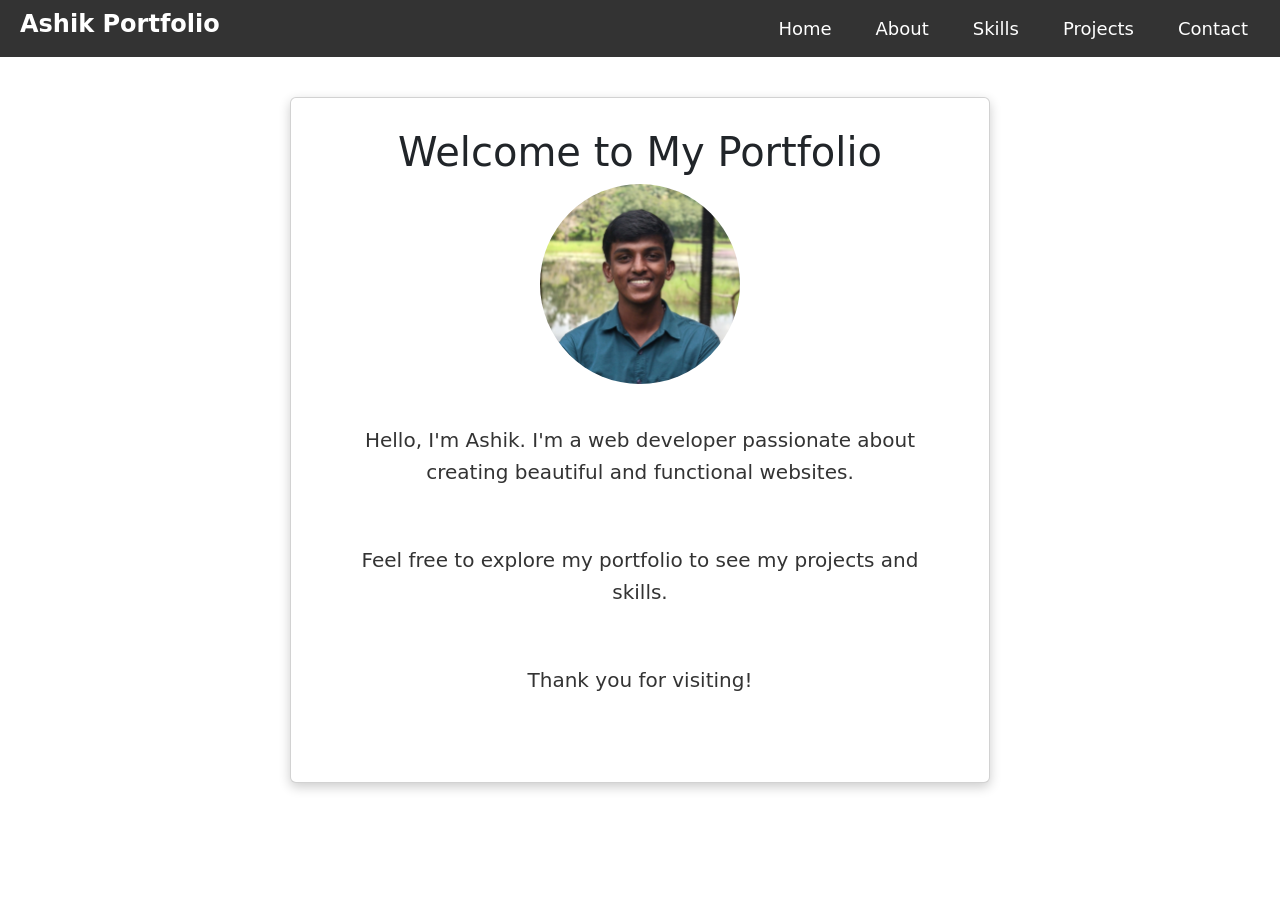
<file: index.html>
<!DOCTYPE html>
<html>
<head>
    <title>Ashik Portfolio</title>
    <link rel="stylesheet" href="style.css">
    <link href="https://cdn.jsdelivr.net/npm/bootstrap@5.3.8/dist/css/bootstrap.min.css" rel="stylesheet" integrity="sha384-sRIl4kxILFvY47J16cr9ZwB07vP4J8+LH7qKQnuqkuIAvNWLzeN8tE5YBujZqJLB" crossorigin="anonymous">
</head>

<body>

<!-- Navbar -->
<nav>
    <h2 class="logo">Ashik Portfolio</h2>

    <ul>
        <li><a href="index.html">Home</a></li>
        <li><a href="about.html">About</a></li>
        <li><a href="skills.html">Skills</a></li>
        <li><a href="projects.html">Projects</a></li>
        <li><a href="contact.html">Contact</a></li>
    </ul>
</nav>
<div class="card">
<h1 >Welcome to My Portfolio</h1>
<img src="aboutimg.jpg" class="homeimg">
<div class="home">
    
<p class="home">Hello, I'm Ashik. I'm a web developer passionate about creating beautiful and functional websites.</p>
<p class="home">Feel free to explore my portfolio to see my projects and skills.</p>
<p class="home">Thank you for visiting!</p>
</div></div>
<script src="https://cdn.jsdelivr.net/npm/bootstrap@5.3.8/dist/js/bootstrap.bundle.min.js" integrity="sha384-FKyoEForCGlyvwx9Hj09JcYn3nv7wiPVlz7YYwJrWVcXK/BmnVDxM+D2scQbITxI" crossorigin="anonymous"></script>
</body>
</html>
</file>
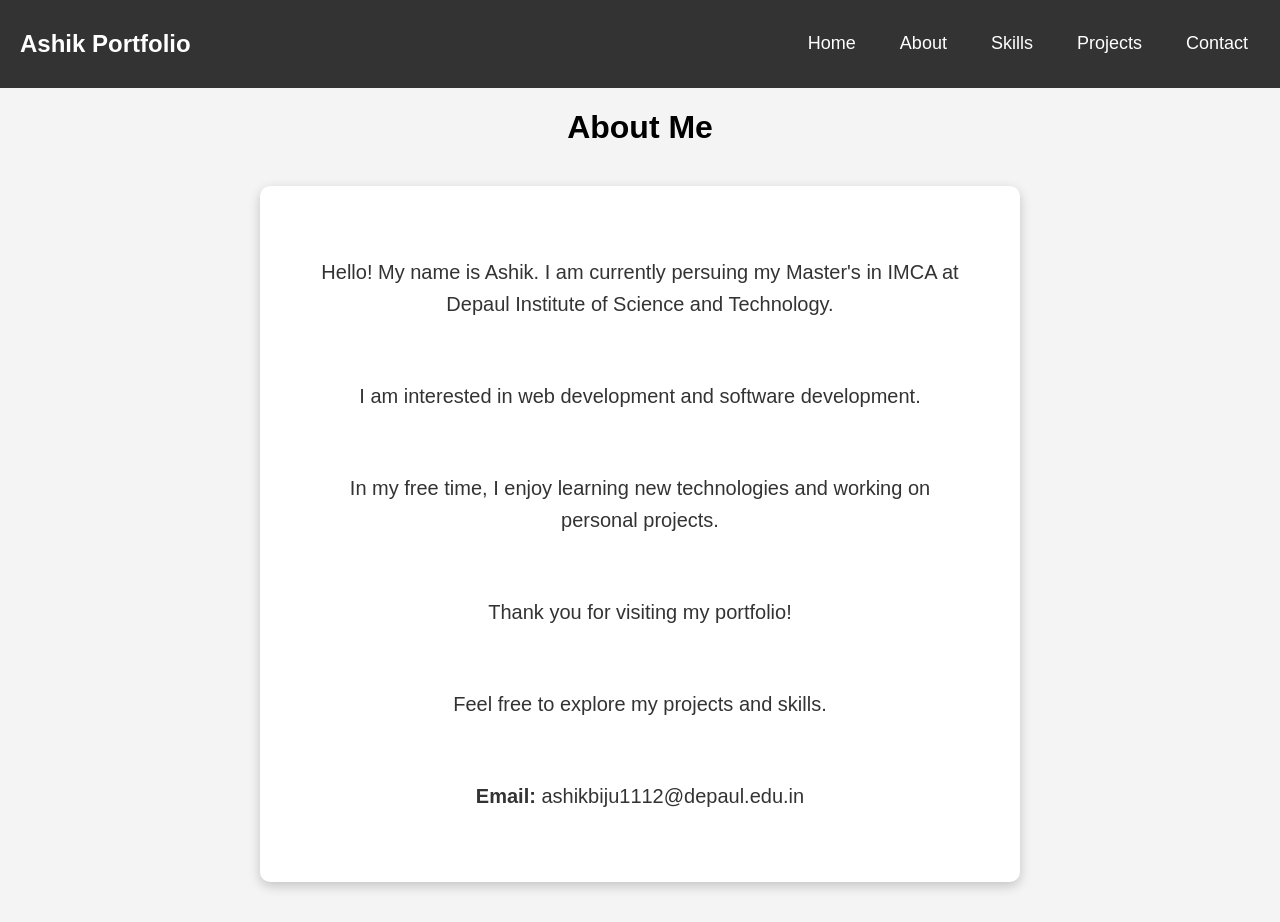
<file: about.html>
<!DOCTYPE html>
<html lang="en">
<head>
    <link rel="stylesheet" href="style.css">
    <meta charset="UTF-8">
    <meta name="viewport" content="width=device-width, initial-scale=1.0">
    <title>About</title>
</head>
<body>
    <nav>
    <h2 class="logo">Ashik Portfolio</h2>

    <ul>
        <li><a href="index.html">Home</a></li>
        <li><a href="about.html">About</a></li>
        <li><a href="skills.html">Skills</a></li>
        <li><a href="projects.html">Projects</a></li>
        <li><a href="contact.html">Contact</a></li>
    </ul>
</nav>
<h1>About Me</h1>
<div class="card">
<p>Hello! My name is Ashik. I am currently persuing my Master's in IMCA at Depaul Institute of Science and Technology.</p>
<p>I am interested in web development and software development.</p>
<p>In my free time, I enjoy learning new technologies and working on personal projects.</p>
<p>Thank you for visiting my portfolio!</p>
<p>Feel free to explore my projects and skills.</p>
<p><strong>Email:</strong> ashikbiju1112@depaul.edu.in</p>
</div>
</body>
</html>
</file>
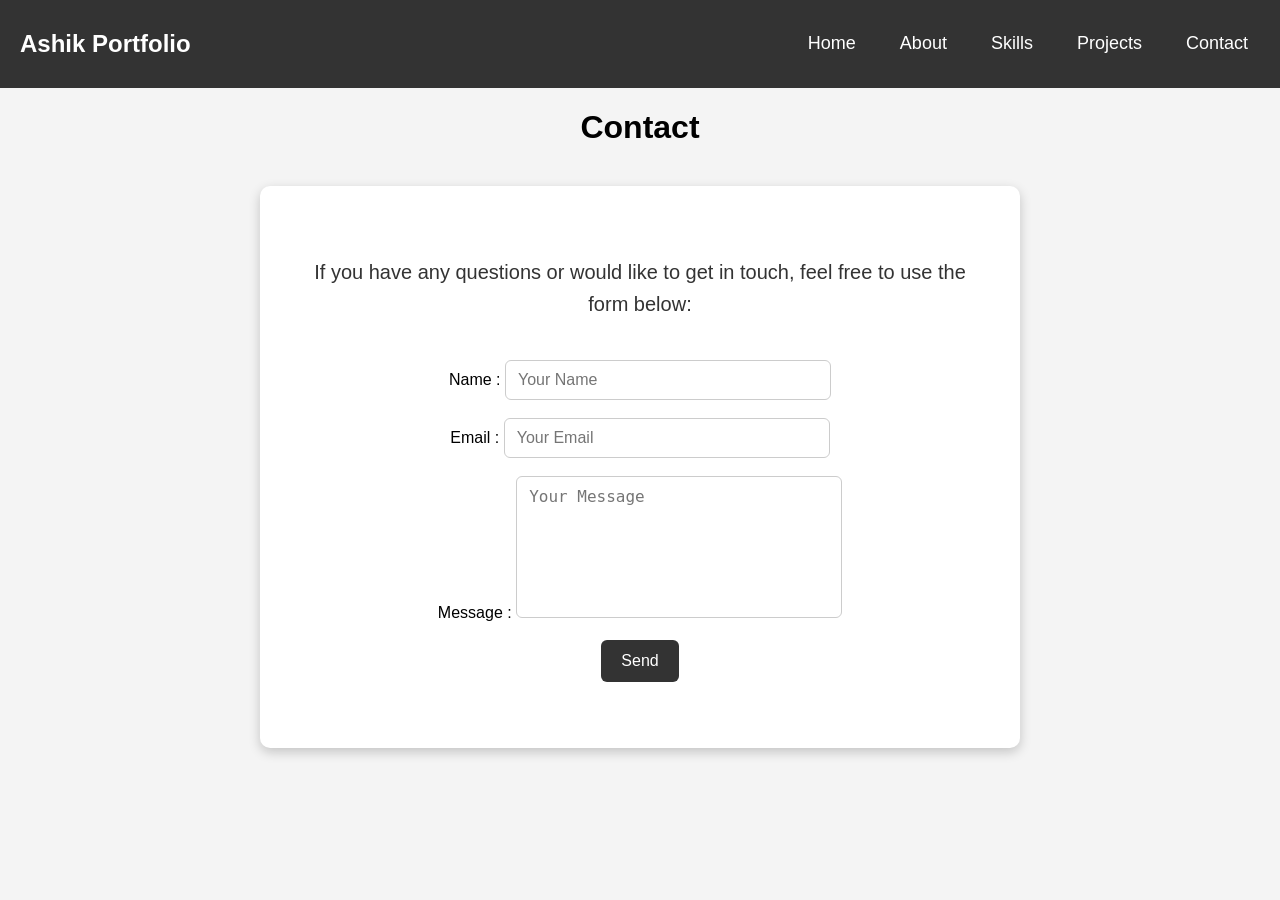
<file: contact.html>
<!DOCTYPE html>
<html lang="en">
<head>
    <link rel="stylesheet" href="style.css">
    <meta charset="UTF-8">
    <meta name="viewport" content="width=device-width, initial-scale=1.0">
    <title>Contact</title>
</head>
<body>
    <nav>
    <h2 class="logo">Ashik Portfolio</h2>

    <ul>
        <li><a href="index.html">Home</a></li>
        <li><a href="about.html">About</a></li>
        <li><a href="skills.html">Skills</a></li>
        <li><a href="projects.html">Projects</a></li>
        <li><a href="contact.html">Contact</a></li>
    </ul>
</nav>
<h1>Contact</h1><div class="card">
<p>If you have any questions or would like to get in touch, feel free to use the form below:</p>
Name : <input type="text" placeholder="Your Name"/><br><br>
Email : <input type="email" placeholder="Your Email"/><br><br>
Message : <textarea placeholder="Your Message"></textarea><br><br>
<button  type="submit">Send</button><br><br><br>
</div>
</body>
</html>
</file>
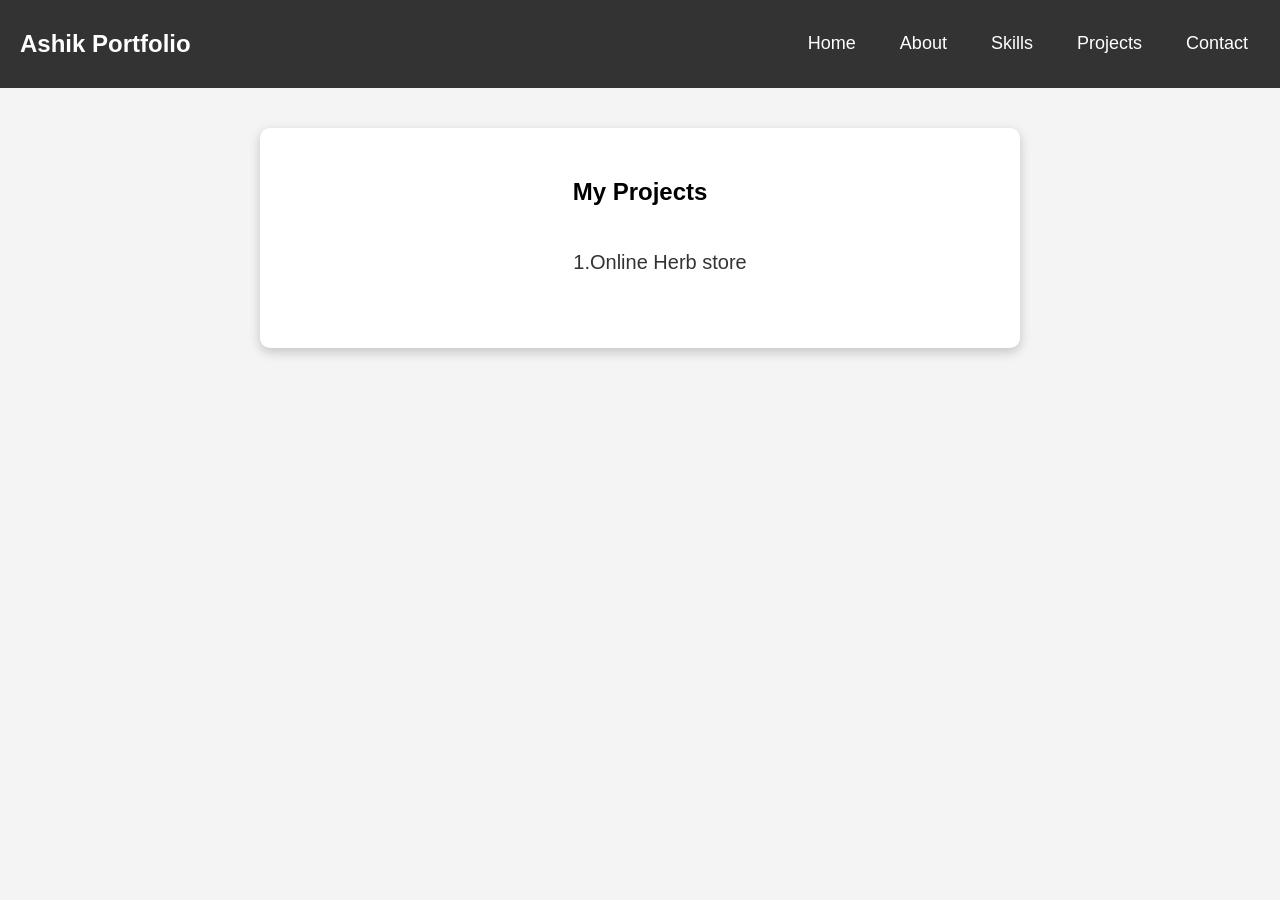
<file: projects.html>
<!DOCTYPE html>
<html lang="en">
<head>
    <link rel="stylesheet" href="style.css">
    <meta charset="UTF-8">
    <meta name="viewport" content="width=device-width, initial-scale=1.0">
    <title>Projects</title>
</head>
<body>
    <nav>
    <h2 class="logo">Ashik Portfolio</h2>

    <ul>
        <li><a href="index.html">Home</a></li>
        <li><a href="about.html">About</a></li>
        <li><a href="skills.html">Skills</a></li>
        <li><a href="projects.html">Projects</a></li>
        <li><a href="contact.html">Contact</a></li>
    </ul>
</nav>
<div class="card">
<h2>My Projects</h2>
<ul>
    <p>1.Online Herb store</p>
</ul>
</div>
</body>
</html>
</file>
<file: style.css>
body {

    font-family: Arial, sans-serif;
    margin: 0;
    padding: 0;
    background-color: #f4f4f4;
}
nav {
    background-color: #333;
    color: white;
    padding: 10px 20px;
    display: flex;
    justify-content: space-between;
    align-items: center;
}
nav .logo {
    font-size: 24px;
    font-weight: bold;
}
nav ul {
    list-style: none;
    display: flex;
    margin: 0;
    padding: 0;
}
nav ul li {
    margin-left: 20px;
}
nav ul li a {
    color: white;
    text-decoration: none;
    font-size: 18px;
    transition: 0.3s ease;
    padding: 8px 12px;
}
nav ul li a:hover {
    background-color:rgba(7, 32, 169, 0.785) ;
    color: black;
}
p {
    color: #333;
    font-size: 20px;
    line-height: 1.6;
    padding:20px;
}
h1{
    text-align: center;
     color: black;
}
div.contact{
    padding: 20px;
     width: 300px;
}
img.homeimg{
    border-radius: 50%;
    max-width: 200px;
    height: 200px;
    object-fit:cover;
    display: block;
    margin-left: auto;
    margin-right: auto;


}
section.contact{
    display: flex;
    flex-direction: column;
    align-items: center;
    border: 1px solid #ccc;
    border-radius: 5px;
    margin : 20px;
    box-sizing: border-box;
    width: 250px;
}
section input,section textarea,section button{
    padding: 10px;
    margin: 10px;
    border: 1px solid #ccc;
    border-radius: 5px;
    width: 100%;
    box-sizing: border-box;
    display:block;
}
div.home{
    display: flex;
    flex-direction: column;
    align-items: center;
    padding: 20px;
}
div.proj{
    display: flex;
    flex-direction: column;
    align-items: center;
    padding: 20px;
    box-shadow: 0 4px 8px rgb(70, 222, 10);
    max-width: 600px;
    margin: 2rem auto;
    box-sizing: border-box;

}
div.proj ul{
    list-style: none;
    padding: 0;
    font-size: 25px;
}
.card{
    max-width: 700px;
    margin: 40px auto;
    padding: 30px;
    background: white;
    border-radius: 10px;
    box-shadow: 0 4px 12px rgba(0,0,0,0.2);
    text-align: center;
}

.card p{
    font-size: 20px;
    line-height: 1.6;
}
button{
    background-color: #333;
    color: white;
    padding: 12px 20px;
    border: none;
    border-radius: 6px;
    font-size: 16px;
    cursor: pointer;
    transition: 0.3s ease;
}

button:hover{
    background-color: rgba(7, 32, 169, 0.785);
    transform: scale(1.05);
}
input, textarea{
    width: 300px;
    padding: 10px 12px;
    border: 1px solid #ccc;
    border-radius: 6px;
    font-size: 16px;
    outline: none;
    transition: 0.3s ease;
}
input:focus, textarea:focus{
    border-color: rgba(7, 32, 169, 0.785);
    box-shadow: 0 0 5px rgba(7, 32, 169, 0.5);
}

textarea{
    height: 120px;
    resize: none;
}
</file>
